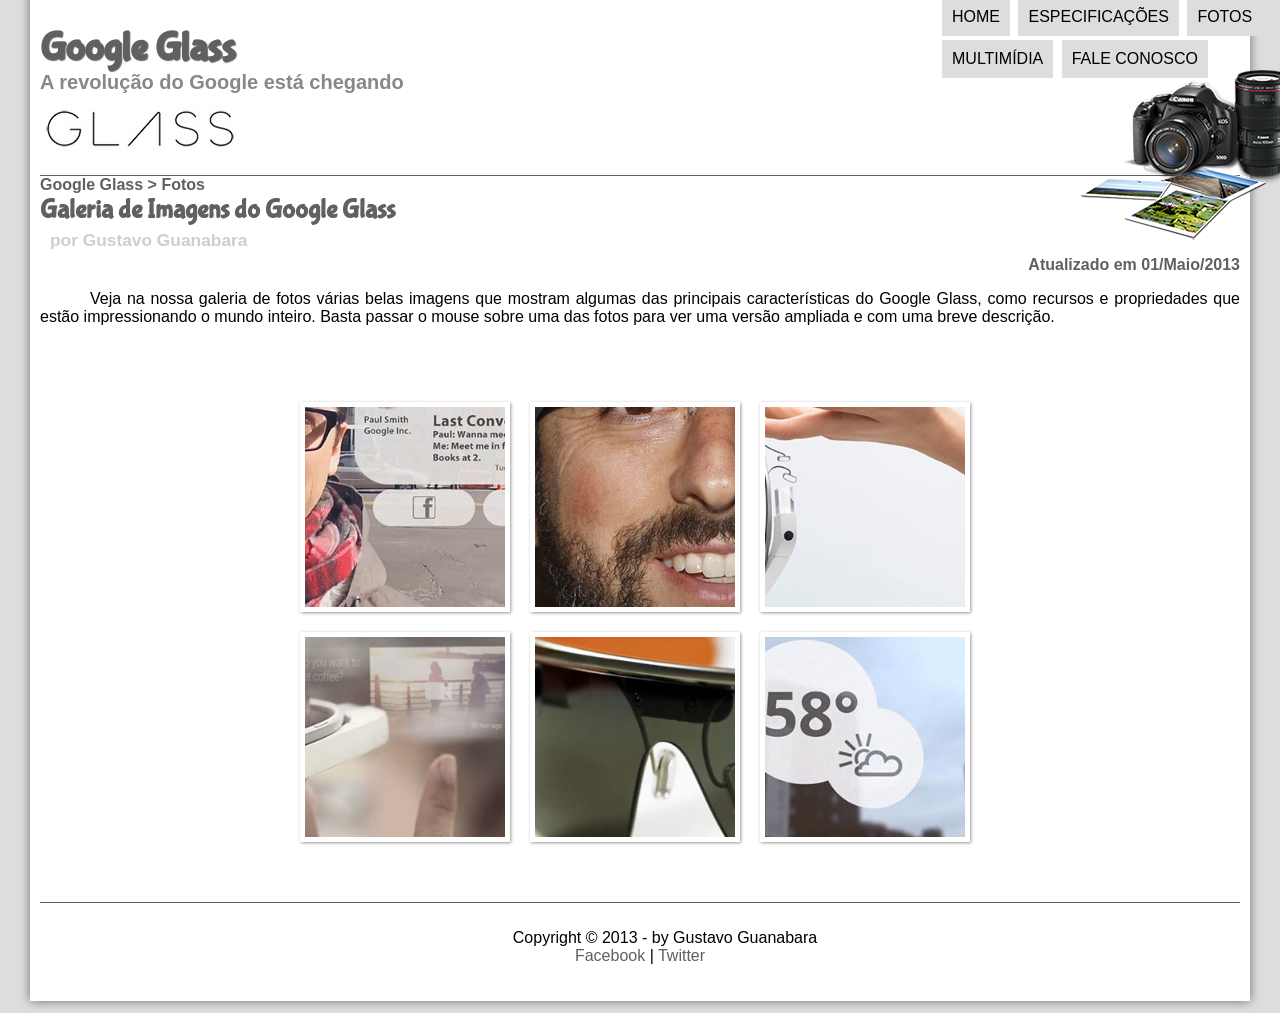
<file: fotos.html>
<!DOCTYPE html>
<html lang="pt-br">
<head>
    <meta charset="UTF-8">
    <title>Tudo sobre o Google Glass</title>
    <link rel="stylesheet" type="text/css" href="_css/estilo.css">
    <link rel="stylesheet" href="_css/fotos.css">
</head>
<script language="javascript" src="_javascript/funcoes.js"></script>
<body>    
<div id="interface">

    <header id="cabecalho">
        <hgroup>
            <h1>Google Glass</h1>
            <h2>A revolução do Google está chegando</h2>
        </hgroup>

        <img id="icone"src="_imagens/fotos.png">
        <nav id="menu">
            <h1>Menu Principal</h1>
            <ul>
                <li onmouseover="mudaFoto('_imagens/home.png')" onmouseout="mudaFoto('_imagens/fotos.png')"><a href="index.html">Home</a></li>
                <li onmouseover="mudaFoto('_imagens/especificacoes.png')" onmouseout="mudaFoto('_imagens/fotos.png')"><a href="specs.html">Especificações</a></li>
                <li onmouseover="mudaFoto('_imagens/fotos.png')" onmouseout="mudaFoto('_imagens/fotos.png')"><a href="fotos.html">Fotos</a></li>
                <li onmouseover="mudaFoto('_imagens/multimidia.png')" onmouseout="mudaFoto('_imagens/fotos.png')"><a href="multimidia.html">Multimídia</a></li>
                <li onmouseover="mudaFoto('_imagens/contato.png')" onmouseout="mudaFoto('_imagens/fotos.png')"><a href="fale-conosco.html">Fale conosco</a></li>
            </ul>
        </nav>
    </header>

    <section id="corpo-full">
        <article id="noticia-principal">
            <header id="cabecalho-artigo">

                <hgroup>
                    <h3>Google Glass > Fotos</h3>
                    <h1>Galeria de Imagens do Google Glass</h1>
                    <h2>por Gustavo Guanabara</h2>
                    <h3 class="direita">Atualizado em 01/Maio/2013</h3>
                </hgroup>

            </header>

<p>Veja na nossa galeria de fotos várias belas imagens que mostram algumas das principais características do Google Glass, como recursos e propriedades que estão impressionando o mundo inteiro. Basta passar o mouse sobre uma das fotos para ver uma versão ampliada e com uma breve descrição.</p>

<ul id="album-fotos">
    <li id="foto01"><span>Agenda e lembretes</span></li>
    <li id="foto02"><span>Sergey Brin usando o Glass</span></li>
    <li id="foto03"><span>Leve e compacto</span></li>
    <li id="foto04"><span>Sensação de uma tela de 50</span></li>
    <li id="foto05"><span>Vários tipos de lente</span></li>
    <li id="foto06"><span>Informações importantes</span></li>
</ul>


        </article>
    </section>

    <footer id="rodape">

        <p>Copyright &copy; 2013 - by Gustavo Guanabara <br/>
        <a href="http://facebook.com/cursosemvideo" target="_blank">Facebook</a> | <a href="http://twitter.com/cursosemvideo" target="_blank">Twitter</a> </p>

    </footer>
</div>
</body>
</html>
</file>
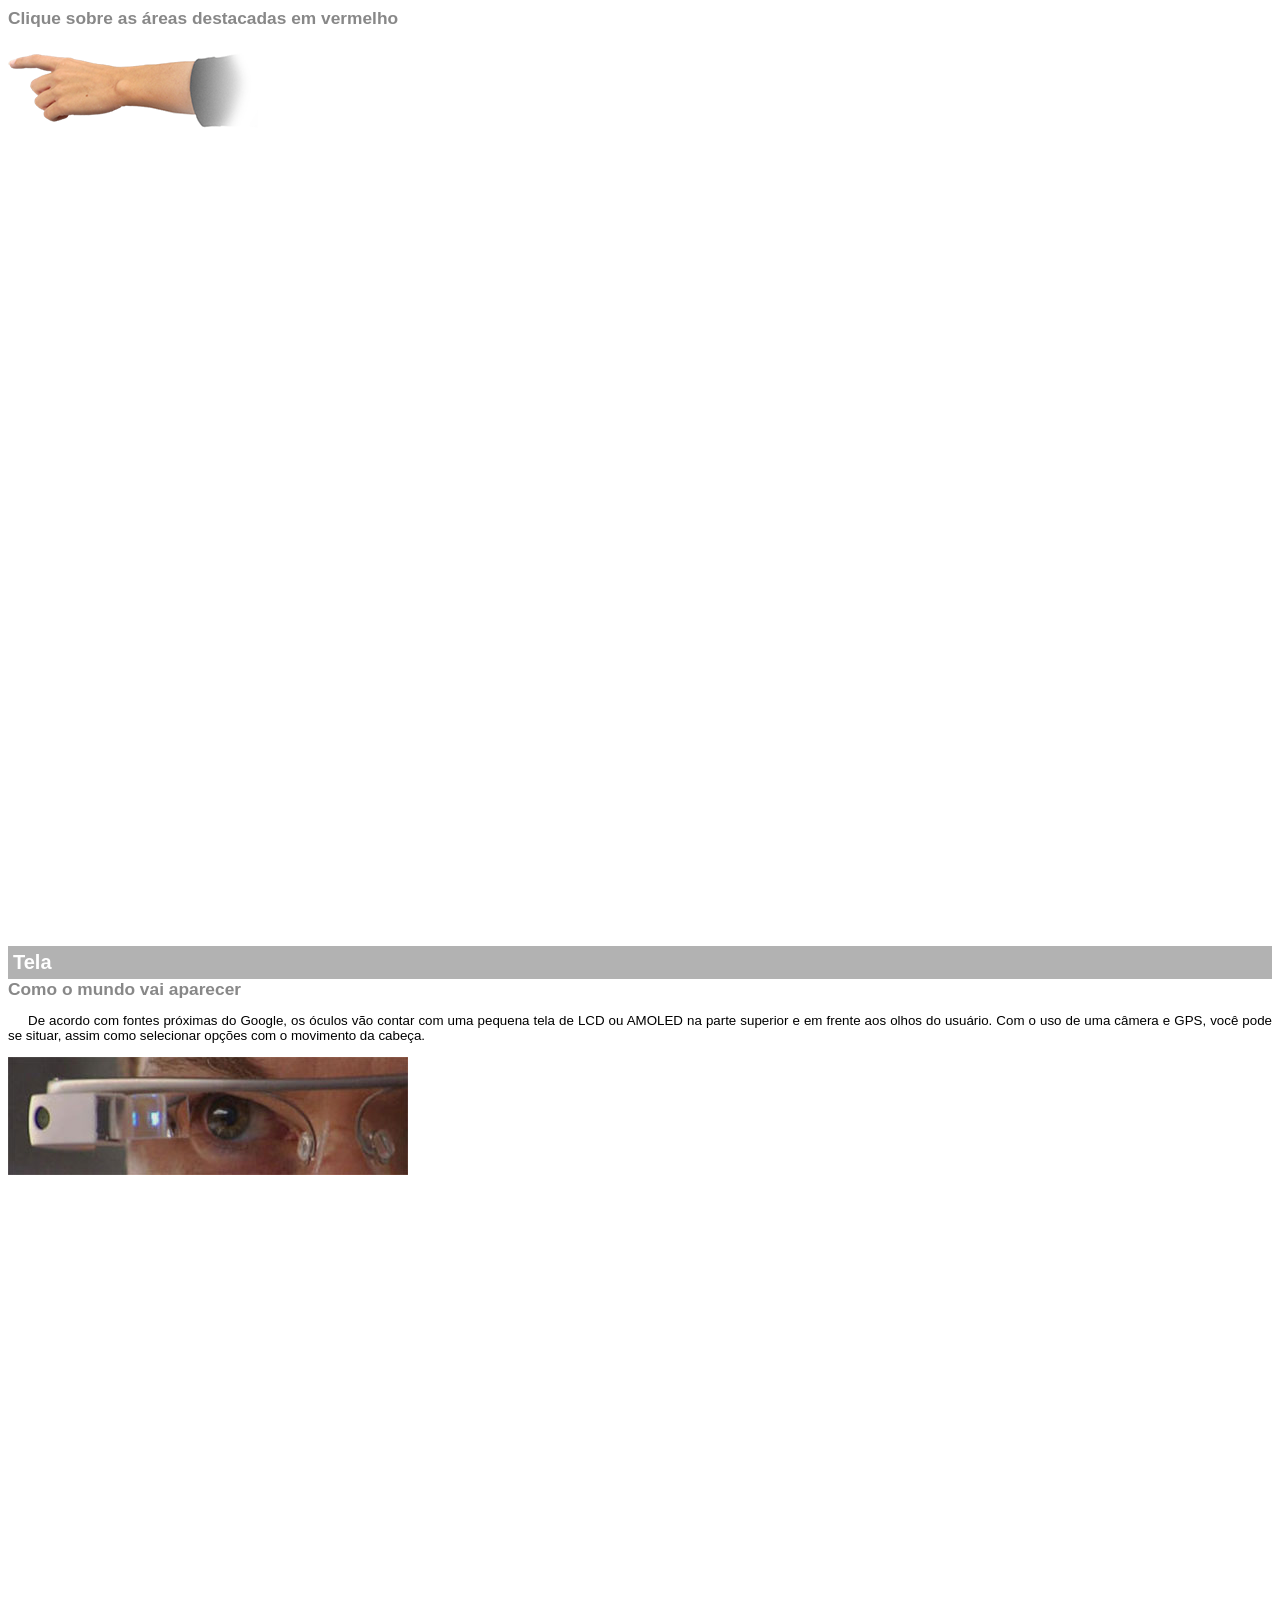
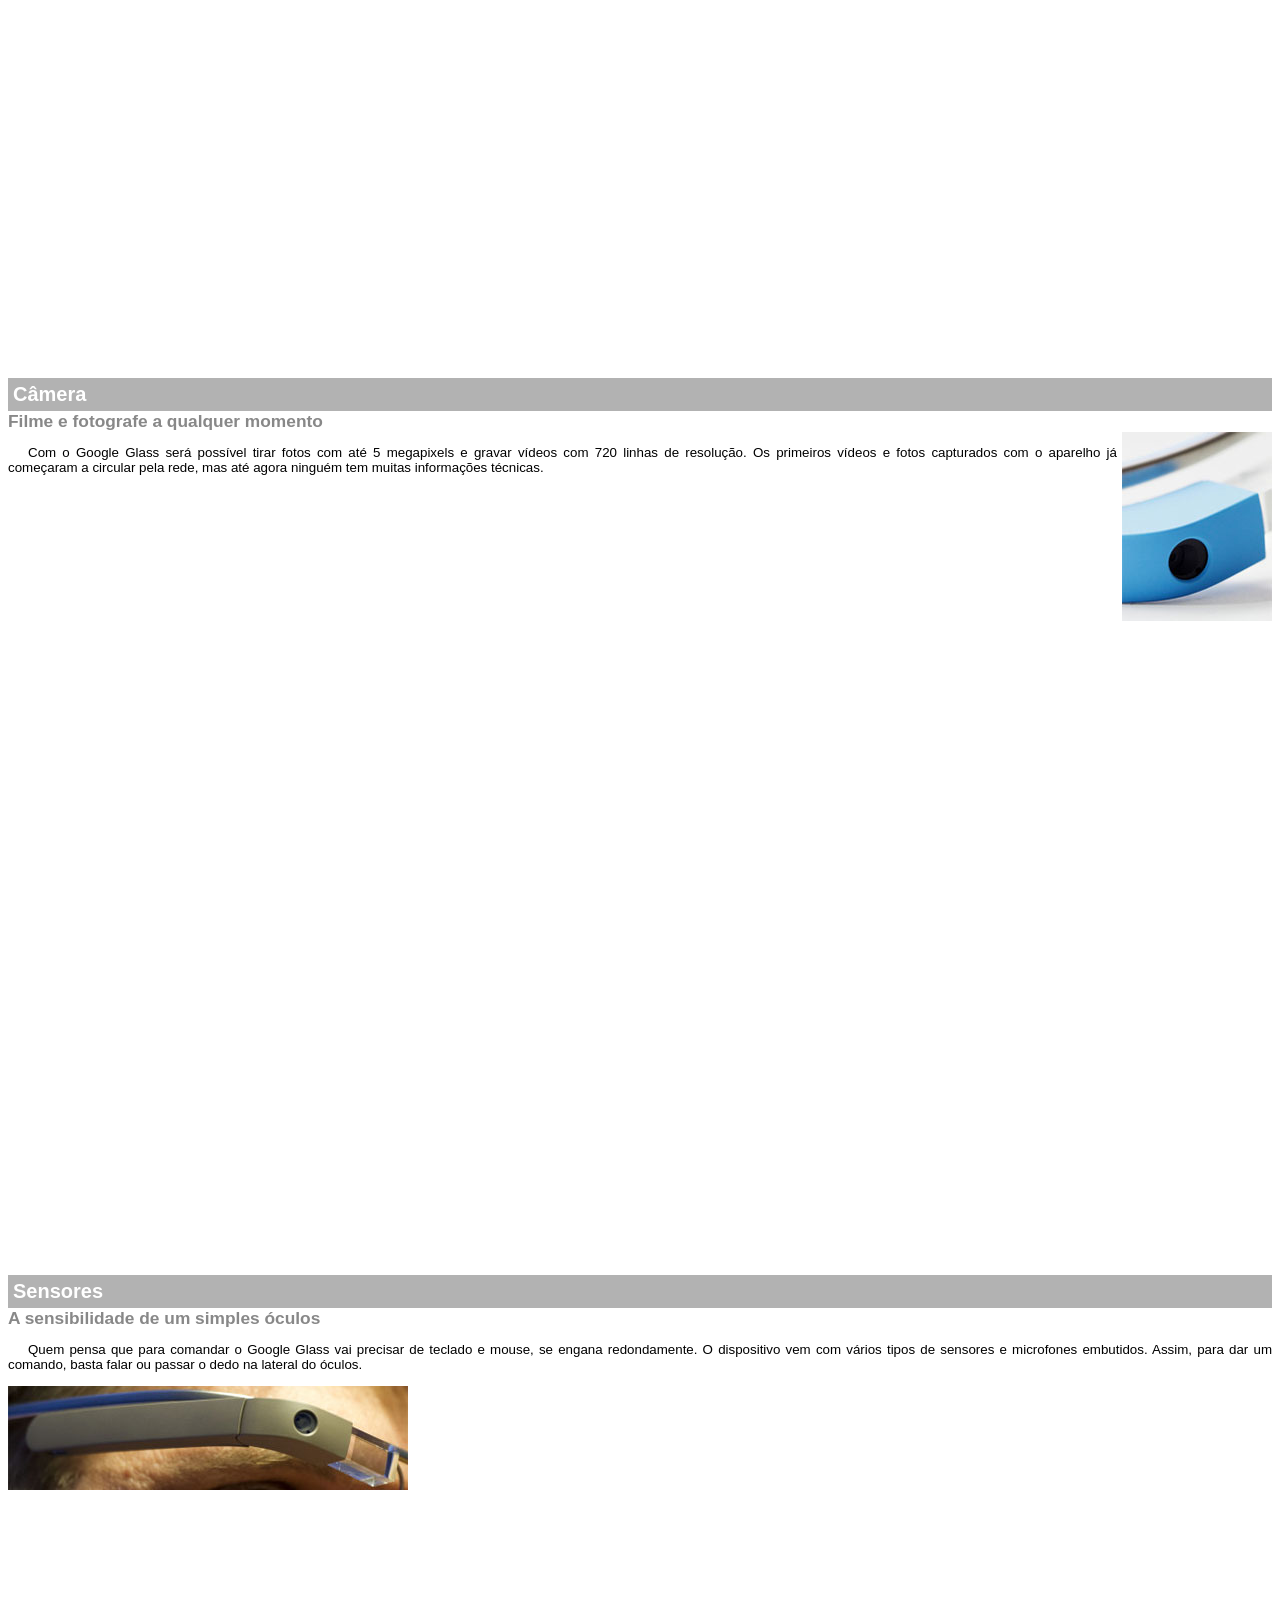
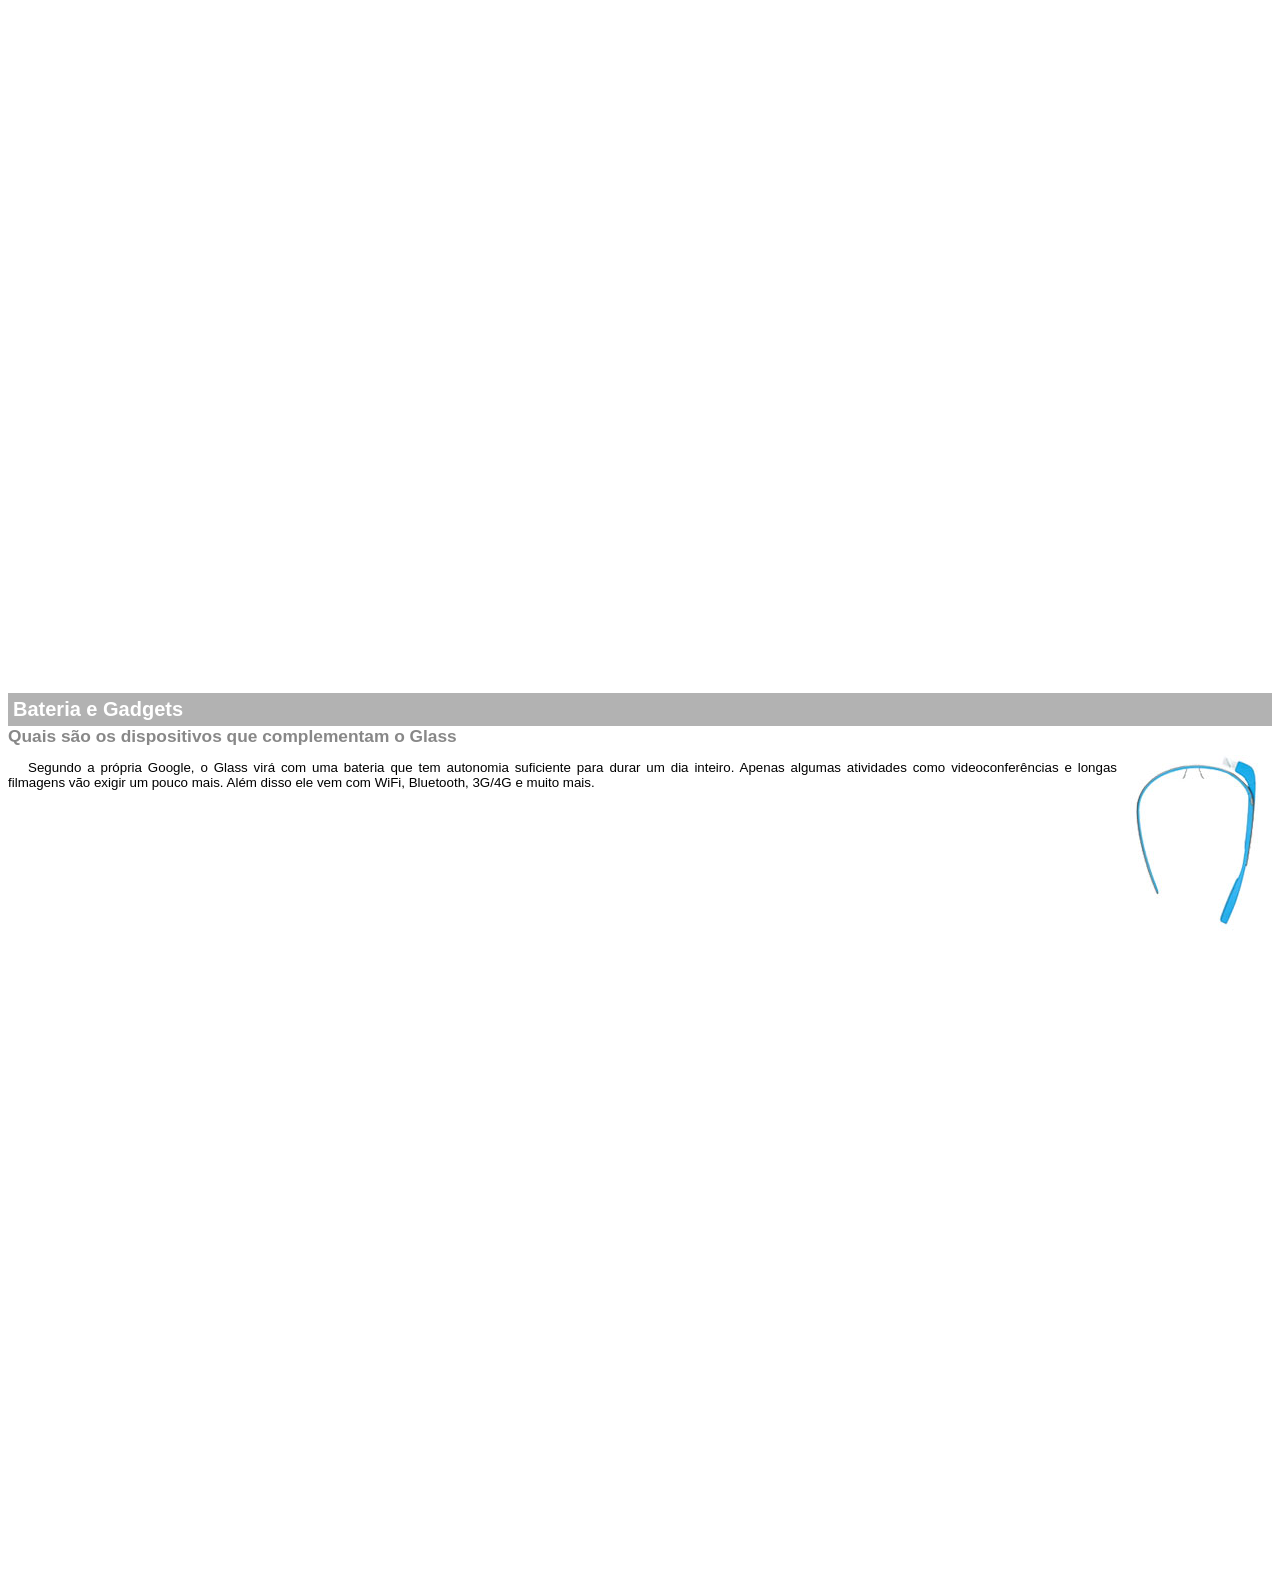
<file: google-glass.html>
<!DOCTYPE html>
<html lang="pt-br">
    <head>
        <meta charset="UTF-8">
        <title>Informações sobre o Google Glass</title>
        <style>
            body {
                font-family: Arial, sans-serif;
                font-size: 10pt;
            }
            p {
                text-align: justify;
                text-indent: 20px;
            }
            article h1 {
                font-size: 15pt;
                color: white;
                background-color: rgba(0, 0, 0, 0.3);
                padding: 5px;
                margin: 0px;
            }
            article h2 {
                font-size: 13pt;
                color: #888888;
                margin: 0px;
            }

            article {
                margin-bottom: 800px;
            }
            img.img-dir {
                display: block;
                float: right;
                margin-left: 5px;
            }
        </style>
    </head>
<body>  
<article id="topo">
    <header>
        <h2>Clique sobre as áreas destacadas em vermelho</h2> 
    </header>
    <img src="_imagens/mao.png" alt="Mão apontando para a esquerda">
</article>

<article id="tela">
    <header>
        <h1>Tela</h1>
        <h2>Como o mundo vai aparecer</h2>
    </header>
    
    <p>De acordo com fontes próximas do Google, os óculos vão contar com uma pequena tela de LCD ou AMOLED na parte superior e em frente aos olhos do usuário. Com o uso de uma câmera e GPS, você pode se situar, assim como selecionar opções com o movimento da cabeça.</p>
    <img src="_imagens/det-tela.jpg" alt="Tela do google glass">
</article>

<article id="camera">
    <header>
        <h1>Câmera</h1>
        <h2>Filme e fotografe a qualquer momento</h2>
    </header>
<img src="_imagens/det-camera.jpg" class="img-dir" alt="Câmera do google glass">
<p>Com o Google Glass será possível tirar fotos com até 5 megapixels e gravar vídeos com 720 linhas de resolução. Os primeiros vídeos e fotos capturados com o aparelho já começaram a circular pela rede, mas até agora ninguém tem muitas informações técnicas.</p>
</article>

<article id="sensores">
    <header>
        <h1>Sensores</h1>
        <h2>A sensibilidade de um simples óculos</h2>
    </header>
    <p>Quem pensa que para comandar o Google Glass vai precisar de teclado e mouse, se engana redondamente. O dispositivo vem com vários tipos de sensores e microfones embutidos. Assim, para dar um comando, basta falar ou passar o dedo na lateral do óculos.</p>
    <img src="_imagens/det-touch.jpg" alt="Sensores do google glass">
</article>

<article id="gadgets">
    <header>
        <h1>Bateria e Gadgets</h1>
        <h2>Quais são os dispositivos que complementam o Glass</h2>
    </header>
    <img src="_imagens/det-bateria.jpg" class="img-dir" alt="Bateria e gadgets do google glass">
    <p>Segundo a própria Google, o Glass virá com uma bateria que tem autonomia suficiente para durar um dia inteiro. Apenas algumas atividades como videoconferências e longas filmagens vão exigir um pouco mais. Além disso ele vem com WiFi, Bluetooth, 3G/4G e muito mais.</p>
</article>
</body>
</html>
</file>
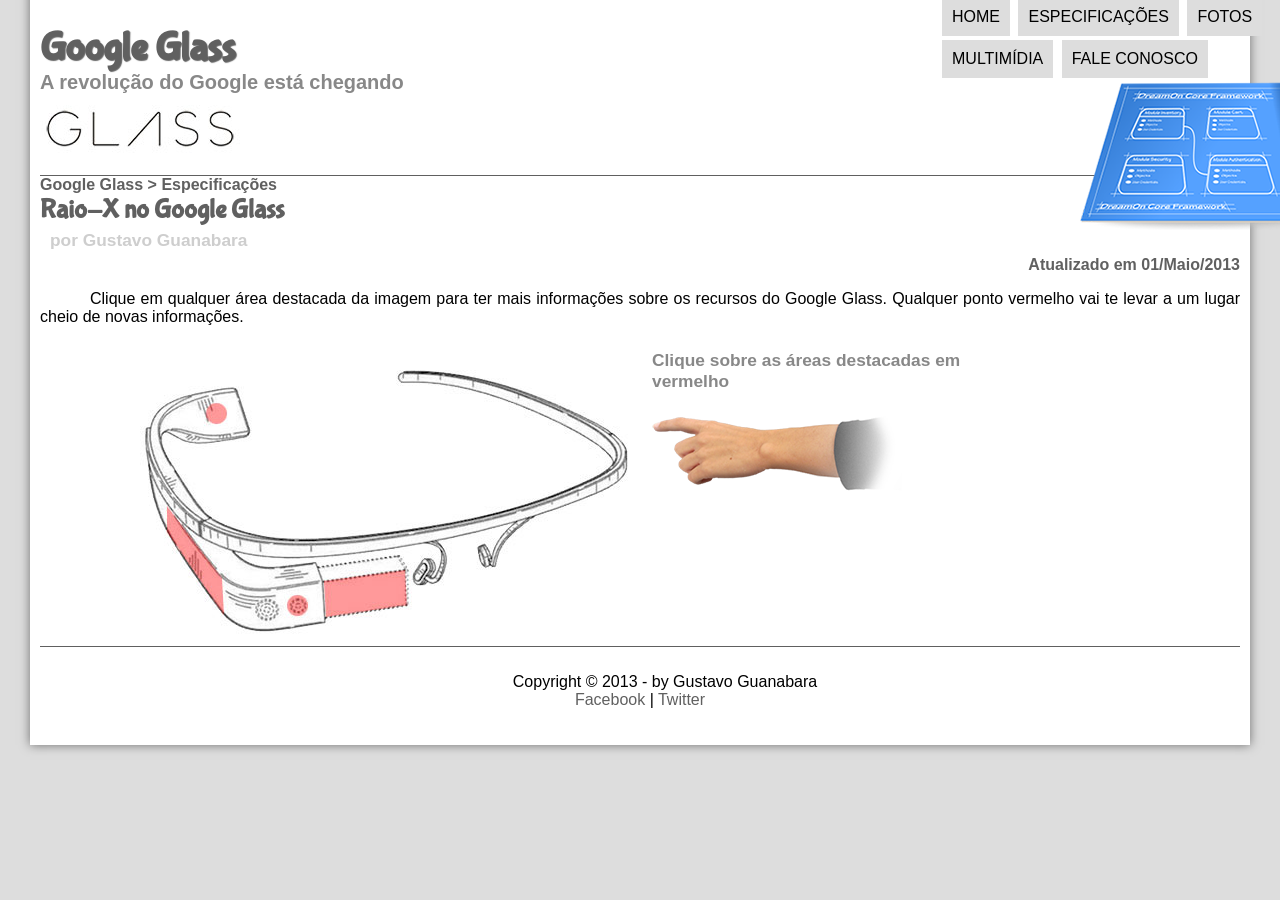
<file: specs.html>
<!DOCTYPE html>
<html lang="pt-br">
<head>
    <meta charset="UTF-8">
    <title>Tudo sobre o Google Glass</title>
    <link rel="stylesheet" type="text/css" href="_css/estilo.css">
    <link rel="stylesheet" href="_css/specs.css">
</head>
<script language="javascript" src="_javascript/funcoes.js"></script>
<body>    
<div id="interface">

    <header id="cabecalho">
        <hgroup>
            <h1>Google Glass</h1>
            <h2>A revolução do Google está chegando</h2>
        </hgroup>

        <img id="icone"src="_imagens/especificacoes.png">
        <nav id="menu">
            <h1>Menu Principal</h1>
            <ul>
                <li onmouseover="mudaFoto('_imagens/home.png')" onmouseout="mudaFoto('_imagens/especificacoes.png')"><a href="index.html">Home</a></li>
                <li onmouseover="mudaFoto('_imagens/especificacoes.png')" onmouseout="mudaFoto('_imagens/especificacoes.png')"><a href="specs.html">Especificações</a></li>
                <li onmouseover="mudaFoto('_imagens/fotos.png')" onmouseout="mudaFoto('_imagens/especificacoes.png')"><a href="fotos.html">Fotos</a></li>
                <li onmouseover="mudaFoto('_imagens/multimidia.png')" onmouseout="mudaFoto('_imagens/especificacoes.png')"><a href="multimidia.html">Multimídia</a></li>
                <li onmouseover="mudaFoto('_imagens/contato.png')" onmouseout="mudaFoto('_imagens/especificacoes.png')"><a href="fale-conosco.html">Fale conosco</a></li>
            </ul>
        </nav>
    </header>

    <section id="corpo-full">
        <article id="noticia-principal">
            <header id="cabecalho-artigo">

                <hgroup>
                    <h3>Google Glass > Especificações</h3>
                    <h1>Raio-X no Google Glass</h1>
                    <h2>por Gustavo Guanabara</h2>
                    <h3 class="direita">Atualizado em 01/Maio/2013</h3>
                </hgroup>

            </header>
            <p>Clique em qualquer área destacada da imagem para ter mais informações sobre os recursos do Google Glass. Qualquer ponto vermelho vai te levar a um lugar cheio de novas informações.</p>

            <section id="conteudo"> 
                <img src="_imagens/glass-esquema-marcado.jpg" usemap="#meumapa" alt="Esquema do Google Glass">
                <map name="meumapa">
                    <area shape="rect" coords="179,202,270,260" href="google-glass.html#tela" target="janela">
                    <area shape="circle" coords="158,243,12" href="google-glass.html#camera" target="janela">
                    <area shape="circle" coords="73,52,11" href="google-glass.html#gadgets" target="janela">
                    <area shape="poly" coords="28,143,83,216,84,249,27,169" href="google-glass.html#sensores" target="janela">
                </map>
                <iframe src="google-glass.html" name="janela" id="frame-spec"></iframe>
            </section>
        </article>
    </section>

    <footer id="rodape">

        <p>Copyright &copy; 2013 - by Gustavo Guanabara <br/>
        <a href="http://facebook.com/cursosemvideo" target="_blank">Facebook</a> | <a href="http://twitter.com/cursosemvideo" target="_blank">Twitter</a> </p>

    </footer>
</div>
</body>
</html>
</file>
<file: _css/estilo.css>
@charset "UTF-8";
@font-face {
    font-family: "FonteLogo";
    src: url("../_fonts/bubblegum-sans-regular.otf") format("truetype");
}
body {
    background-color: #dddddd;
    color: rgba(0, 0, 0, 1);
    font-family: Arial, sans-serif;
}

div#interface {
    width: 1200px;
    margin: -20px auto 10px auto;
    background-color: white;
    box-shadow: 0px 0px 10px rgba(0, 0, 0, 0.5);
    padding: 10px;
}

p {
    text-align: justify;
    text-indent: 50px;
}

a {
    color: #606060;
    text-decoration: none;
}

a:hover {
    color: #888888;
    text-decoration: underline;
}

header#cabecalho img#icone {
    position: absolute;
    margin: -2.5rem 0rem 0rem 65rem;

}

header#cabecalho {
    border-bottom: 1px solid #606060;
    height: 150px;
    background: url("../_imagens/glass-logo-peq.jpg") no-repeat 0px 80px;
}

header#cabecalho h1 {
    font-family: "FonteLogo", sans-serif;
    font-size: 30pt;
    color: #606060;
    text-shadow: 1px 1px 1px rgba(0, 0, 0, 0.6);
    padding: 0px;
    margin-bottom: 0px;
}

header#cabecalho h2 {
    font-family: Arial, sans-serif;
    font-size: 15pt;
    color: #888888;
    padding: 0px;
    margin-top: 0px;
}

/* Formatação de imagens com legendas */

figure.foto-legenda {
    position: relative;
    border: 8px solid white;
    box-shadow: 1px 1px 4px black;
}
figure.foto-legenda img {
    width: 100%;
    height: 100%;
}

figure.foto-legenda figcaption {
    opacity: 0;
    position: absolute;
    top: 0px;
    background-color: rgba(0, 0, 0, 0.4);
    color: white;
    width: 100%;
    height: 100%;
    padding: 10px;
    box-sizing: border-box;
    transition: opacity 1s;
}
figure.foto-legenda:hover figcaption {
    opacity: 1;
}
/* Formatação do menu de navegação */

nav#menu {
    display: block;
}

nav#menu ul{
    list-style: none;
    text-transform: uppercase;
    top: -20px;
    left: 900px;
    position : absolute;
    color: white;  
    box-sizing: border-box;
}

nav#menu li {
    display: inline-block;
    background-color: #dddddd;
    padding: 10px;
    margin: 2px;
    transition: background-color 1s;
}

nav#menu li:hover {
    background-color: #606060;
}

nav#menu h1 {
    display: none;
}

nav#menu a {
    text-decoration: none;
    color: black;
}

nav#menu a:hover {
    color: white;
    text-decoration: underline;
}

section#corpo {
    display: block;
    width: 600px;
    float: left;
    border-right: 1px solid #606060;
    padding-right: 20px;
}

article#noticia-principal h2 {
    font-size: 12pt;
    color: #606060;
    background-color: #dddddd;
    margin: 10px 0px 10px 0px;
    padding: 5px 0px 5px 10px;
}

header#cabecalho-artigo h1 {
    font-family: "FonteLogo", sans-serif;
    font-size: 20pt;
    color: #606060;
    margin-bottom: 0px;
    margin-top: 0px;
}

header#cabecalho-artigo h2 {
    font-size: 13pt;
    color: #cecece;
    background-color: #ffffff;
    margin: 0px;
}

header#cabecalho-artigo h3 {
    font-size: 12pt;
    color: #606060;
    margin: 0px;
}

.direita {
    text-align: right;
}

table#tabelaspec {
    border: 1px solid #606060;
    width: 100%;
    border-spacing: 0px;
    margin-left: auto;
    margin-right: auto;
}

table#tabelaspec td {
    border: 1px solid #606060;
    padding: 10px;
    text-align: center;
    vertical-align: middle;
}

table#tabelaspec td.ce {
    background-color: #606060;
    color: white;
    font-weight: bold;
    vertical-align: top;
}

table#tabelaspec td.cd {
    background-color: #dddddd;
}

table#tabelaspec caption {
    color: #888888;
    font-size: 13pt;
    font-weight: bolder;
}

table#tabelaspec caption span {
    display: block;
    float: right;
    color: black;
    font-size: 8pt;
    margin-top: 10px;
}

aside#lateral {
    display: block;
    width: 570px;   
    float : right;
    background-color: #dddddd;
    padding: auto;
    margin-top: 10px;
    box-shadow: 2px 2px 2px rgba(0, 0, 0,.5);
}

aside#lateral h1 {
    font-size: 20pt;
    color: #606060;
    font-family: "FonteLogo", sans-serif;
    margin-top: 0px;
}

aside#lateral h2 {
    background-color: #606060;
    font-size: 12pt;
    color: white;
    padding: 5px;
}


footer#rodape {
    display: block;
    clear: both;
    text-align: center;
    padding: 10px;
    border-top: 1px solid #606060;
}

footer#rodape p {
    text-align: center;
}
</file>
<file: _css/fotos.css>
@charset "UTF-8"; 

ul#album-fotos {
  width: 700px;
  margin: 0 auto;
  padding: 50px;
  overflow: hidden;
  list-style: none;
}

ul#album-fotos li {
  width: 200px;
  height: 200px;
  float: left;
  margin: 10px;
  border: 5px solid white;
  background-color: white;
  box-shadow: 1px 1px 3px rgba(0, 0, 0, 0.4);
}

ul#album-fotos li:hover {
  -webkit-transform: scale(1.5);
  transform: scale(1.5);
  -webkit-transition: all 0.3s ease-in;
  transition: all 0.3s ease-in;
}

ul#album-fotos li span {
  opacity: 0;
  color: white;
  text-shadow: 1px 1px 1px black;
  background-color: rgba(0, 0, 0, 0.3);
  font-size: 9pt;
  line-height: 37px;
  padding: 5px;
}

ul#album-fotos li:hover span {
  opacity: 1;
}

ul#album-fotos li#foto01 {
    background: url('../_imagens/galeria-01.jpg') no-repeat;
    background-position: 50% 50%;
    background-size: 400px 400px;
    background-color: white;
}

ul#album-fotos li#foto01:hover {
  background-position: 0px 0px;
  background-size: 200px 200px;
}

ul#album-fotos li#foto02 {
    background: url('../_imagens/galeria-02.jpg') no-repeat;
    background-position: 50% 50%;
    background-size: 400px 400px;
    background-color: white;
}

ul#album-fotos li#foto02:hover {
  background-position: 0px 0px;
  background-size: 200px 200px;
}

ul#album-fotos li#foto03 {
    background: url('../_imagens/galeria-03.jpg') no-repeat;
    background-position: 50% 50%;
    background-size: 400px 400px;
    background-color: white;
}

ul#album-fotos li#foto03:hover {
  background-position: 0px 0px;
  background-size: 200px 200px;
}

ul#album-fotos li#foto04 {
    background: url('../_imagens/galeria-04.jpg') no-repeat;
    background-position: 50% 50%;
    background-size: 400px 400px;
    background-color: white;
}

ul#album-fotos li#foto04:hover {
  background-position: 0px 0px;
  background-size: 200px 200px;
}

ul#album-fotos li#foto05 {
    background: url('../_imagens/galeria-05.jpg') no-repeat;
    background-position: 50% 50%;
    background-size: 400px 400px;
    background-color: white;
}

ul#album-fotos li#foto05:hover {
  background-position: 0px 0px;
  background-size: 200px 200px;
}

ul#album-fotos li#foto06 {
    background: url('../_imagens/galeria-06.jpg') no-repeat;
    background-position: 50% 50%;
    background-size: 400px 400px;
    background-color: white;
}

ul#album-fotos li#foto06:hover {
  background-position: 0px 0px;
  background-size: 200px 200px;
}
</file>
<file: _css/specs.css>
@charset "UTF-8";

section#conteudo {
    width: 1000px;
    margin: auto;
}

iframe#frame-spec {
    width: 400px;
    height: 300px;
    border: none;
    overflow: hidden;
}

iframe#frame-spec::-webkit-scrollbar {
    display: none;
}
</file>
